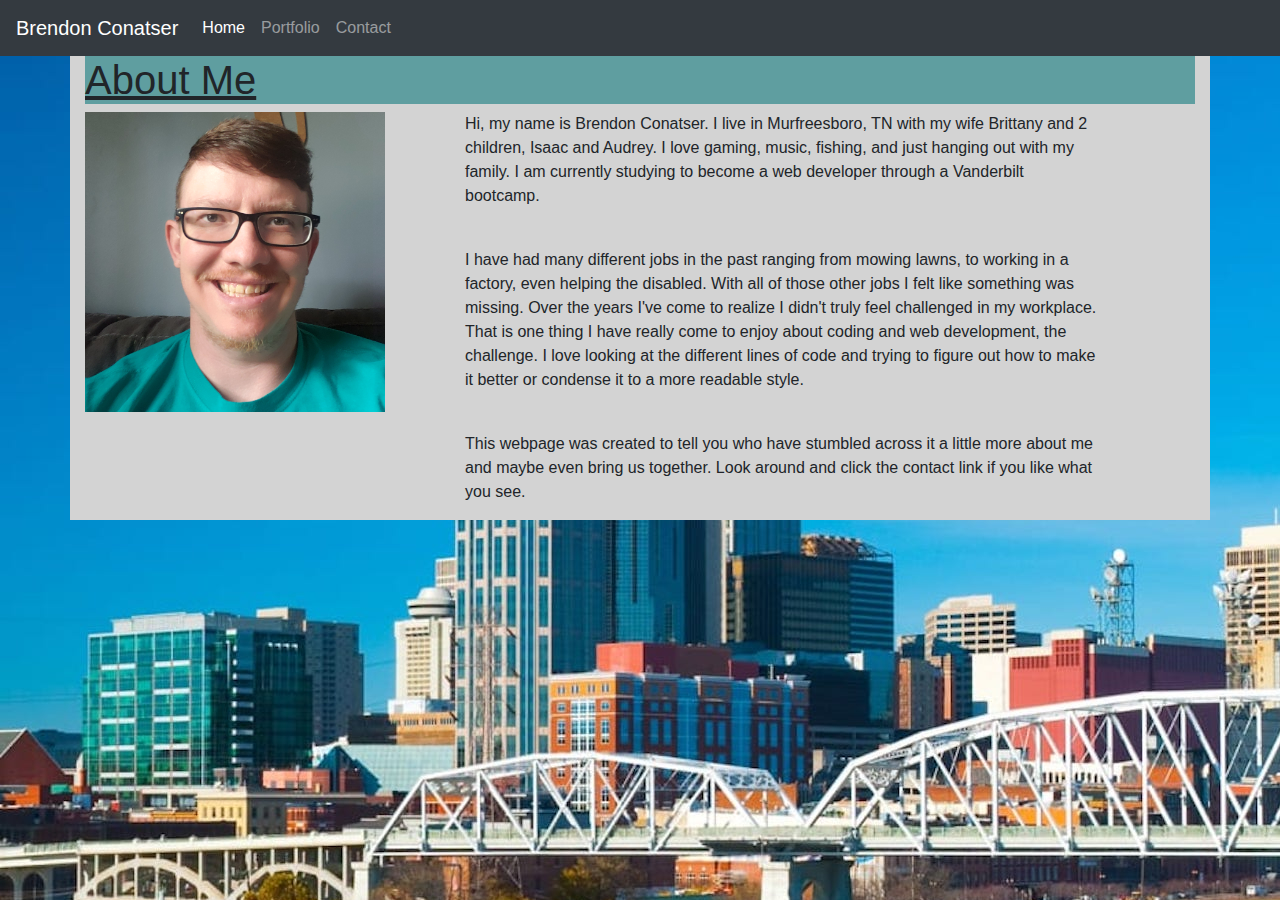
<file: index.html>
<!DOCTYPE html>
<html lang="en">
<head>
    <meta charset="UTF-8">
    <meta name="viewport" content="width=device-width, initial-scale=1.0">
    <meta http-equiv="X-UA-Compatible" content="ie=edge">

    <link rel="stylesheet" href="https://stackpath.bootstrapcdn.com/bootstrap/4.5.2/css/bootstrap.min.css" integrity="sha384-JcKb8q3iqJ61gNV9KGb8thSsNjpSL0n8PARn9HuZOnIxN0hoP+VmmDGMN5t9UJ0Z" crossorigin="anonymous" />
    <link rel="stylesheet" href="style.css" />

    <title>Brendon Conatser-About Me</title>
</head>
<body>

  <nav class="navbar navbar-expand-lg navbar-dark bg-dark">
    <a class="navbar-brand" href="#">Brendon Conatser</a>
    <button class="navbar-toggler" type="button" data-toggle="collapse" data-target="#navbarColor02" aria-controls="navbarColor02" aria-expanded="false" aria-label="Toggle navigation">
      <span class="navbar-toggler-icon"></span>
    </button>

    <div class="collapse navbar-collapse" id="navbarColor02">
      <ul class="navbar-nav mr-auto">
        <li class="nav-item active">
          <a class="nav-link" href="index.html">Home <span class="sr-only">(current)</span></a>
        </li>
        <li class="nav-item">
          <a class="nav-link" href="portfolio.html">Portfolio</a>
        </li>
        <li class="nav-item">
          <a class="nav-link" href="contact.html">Contact</a>
        </li>
      </ul>
    </div>
  </nav>

  <div class="container" style='background-color: lightgray;'>
    <section class="row">
      <div class="col-lg-12">
        <h1 style="background-color: cadetblue;"><u>About Me</u></h1>
      </div>
    </section>
    <section class="row">
      <div class="col-lg-4">
        <img src="images/Brendon1.jpg" alt="Brendon Conatser" style="width: 300px; height: 300px;" />
      </div>
      <div class="col-lg-7">
          <p>
            Hi, my name is Brendon Conatser. I live in Murfreesboro, TN with my wife Brittany and 2 children, Isaac and Audrey. I love gaming, music, fishing, and just hanging out with my family. I am currently studying to become a web developer through a Vanderbilt bootcamp.
          </p>
            <br />
          <p>
            I have had many different jobs in the past ranging from mowing lawns, to working in a factory, even helping the disabled. With all of those other jobs I felt like something was missing. Over the years I've come to realize I didn't truly feel challenged in my workplace. That is one thing I have really come to enjoy about coding and web development, the challenge. I love looking at the different lines of code and trying to figure out how to make it better or condense it to a more readable style. 
          </p>
          <br />
          <p>
            This webpage was created to tell you who have stumbled across it a little more about me and maybe even bring us together. Look around and click the contact link if you like what you see.
          </p>
      </div>
      <div class="col-lg-1">
      </div>
  </div>
  

  <script src="https://code.jquery.com/jquery-3.5.1.slim.min.js" integrity="sha384-DfXdz2htPH0lsSSs5nCTpuj/zy4C+OGpamoFVy38MVBnE+IbbVYUew+OrCXaRkfj" crossorigin="anonymous"></script>
  <script src="https://cdn.jsdelivr.net/npm/popper.js@1.16.1/dist/umd/popper.min.js" integrity="sha384-9/reFTGAW83EW2RDu2S0VKaIzap3H66lZH81PoYlFhbGU+6BZp6G7niu735Sk7lN" crossorigin="anonymous"></script>
  <script src="https://stackpath.bootstrapcdn.com/bootstrap/4.5.2/js/bootstrap.min.js" integrity="sha384-B4gt1jrGC7Jh4AgTPSdUtOBvfO8shuf57BaghqFfPlYxofvL8/KUEfYiJOMMV+rV" crossorigin="anonymous"></script>
</body>
</html>
</file>
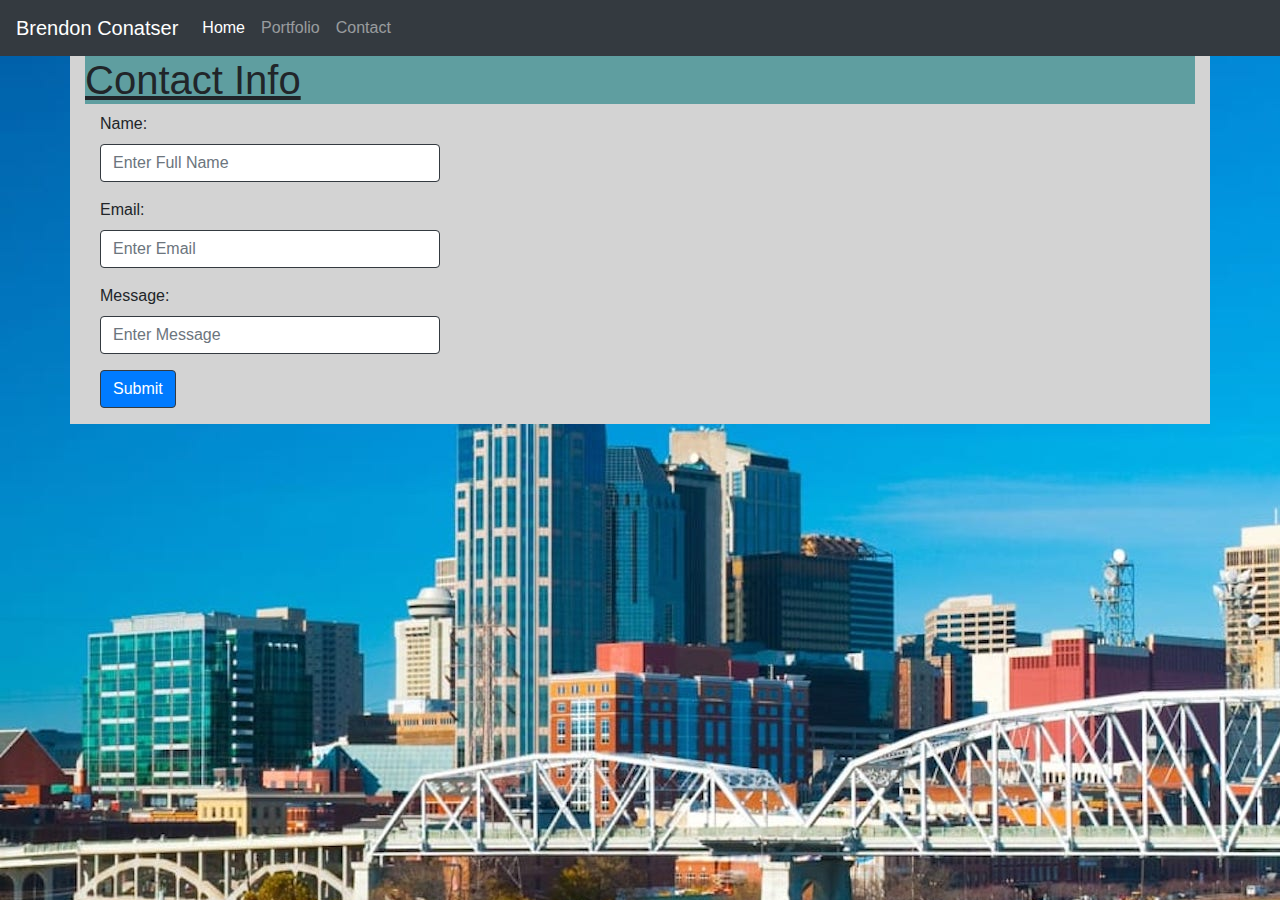
<file: contact.html>
<!DOCTYPE html>
<html lang="en">
<head>
    <meta charset="UTF-8">
    <meta name="viewport" content="width=device-width, initial-scale=1.0">
    <meta http-equiv="X-UA-Compatible" content="ie=edge">

    <link rel="stylesheet" href="https://stackpath.bootstrapcdn.com/bootstrap/4.5.2/css/bootstrap.min.css" integrity="sha384-JcKb8q3iqJ61gNV9KGb8thSsNjpSL0n8PARn9HuZOnIxN0hoP+VmmDGMN5t9UJ0Z" crossorigin="anonymous">
    <link rel="stylesheet" href="style.css" />

    <title>Brendon Conatser-Contact</title>
</head>
<body>
  <nav class="navbar navbar-expand-lg navbar-dark bg-dark">
    <a class="navbar-brand" href="#">Brendon Conatser</a>
    <button class="navbar-toggler" type="button" data-toggle="collapse" data-target="#navbarColor02" aria-controls="navbarColor02" aria-expanded="false" aria-label="Toggle navigation">
      <span class="navbar-toggler-icon"></span>
    </button>
  
    <div class="collapse navbar-collapse" id="navbarColor02">
      <ul class="navbar-nav mr-auto">
        <li class="nav-item active">
          <a class="nav-link" href="index.html">Home <span class="sr-only">(current)</span></a>
        </li>
        <li class="nav-item">
          <a class="nav-link" href="portfolio.html">Portfolio</a>
        </li>
        <li class="nav-item">
          <a class="nav-link" href="contact.html">Contact</a>
        </li>
      </ul>
    </div>
  </nav>

  <div class="container" style='background-color: lightgray;'>
    <section class="row">
      <div class="col-lg-12">
        <h1 style="background-color: cadetblue;"><u>Contact Info</u></h1>
      </div>
    </section>
    <section>
      <form class="col-lg-4">
        <div class="form-group">
          <label>Name:</label>
          <input type="text" class="form-control border border-dark" placeholder="Enter Full Name">
        </div>
        <div class="form-group">
          <label for="exampleInputEmail1">Email:</label>
          <input type="email" class="form-control border border-dark" id="exampleInputEmail1"
              placeholder="Enter Email">
        </div>
        <div class="form-group">
          <label>Message:</label>
          <input type="text" class="form-control border border-dark" placeholder="Enter Message">
        </div>
        <button type="submit" class="btn btn-primary border border-dark mb-3">Submit</button>
      </form>
    </section>

  <script src="https://code.jquery.com/jquery-3.5.1.slim.min.js" integrity="sha384-DfXdz2htPH0lsSSs5nCTpuj/zy4C+OGpamoFVy38MVBnE+IbbVYUew+OrCXaRkfj" crossorigin="anonymous"></script>
  <script src="https://cdn.jsdelivr.net/npm/popper.js@1.16.1/dist/umd/popper.min.js" integrity="sha384-9/reFTGAW83EW2RDu2S0VKaIzap3H66lZH81PoYlFhbGU+6BZp6G7niu735Sk7lN" crossorigin="anonymous"></script>
  <script src="https://stackpath.bootstrapcdn.com/bootstrap/4.5.2/js/bootstrap.min.js" integrity="sha384-B4gt1jrGC7Jh4AgTPSdUtOBvfO8shuf57BaghqFfPlYxofvL8/KUEfYiJOMMV+rV" crossorigin="anonymous"></script>
</body>
</html>
</file>
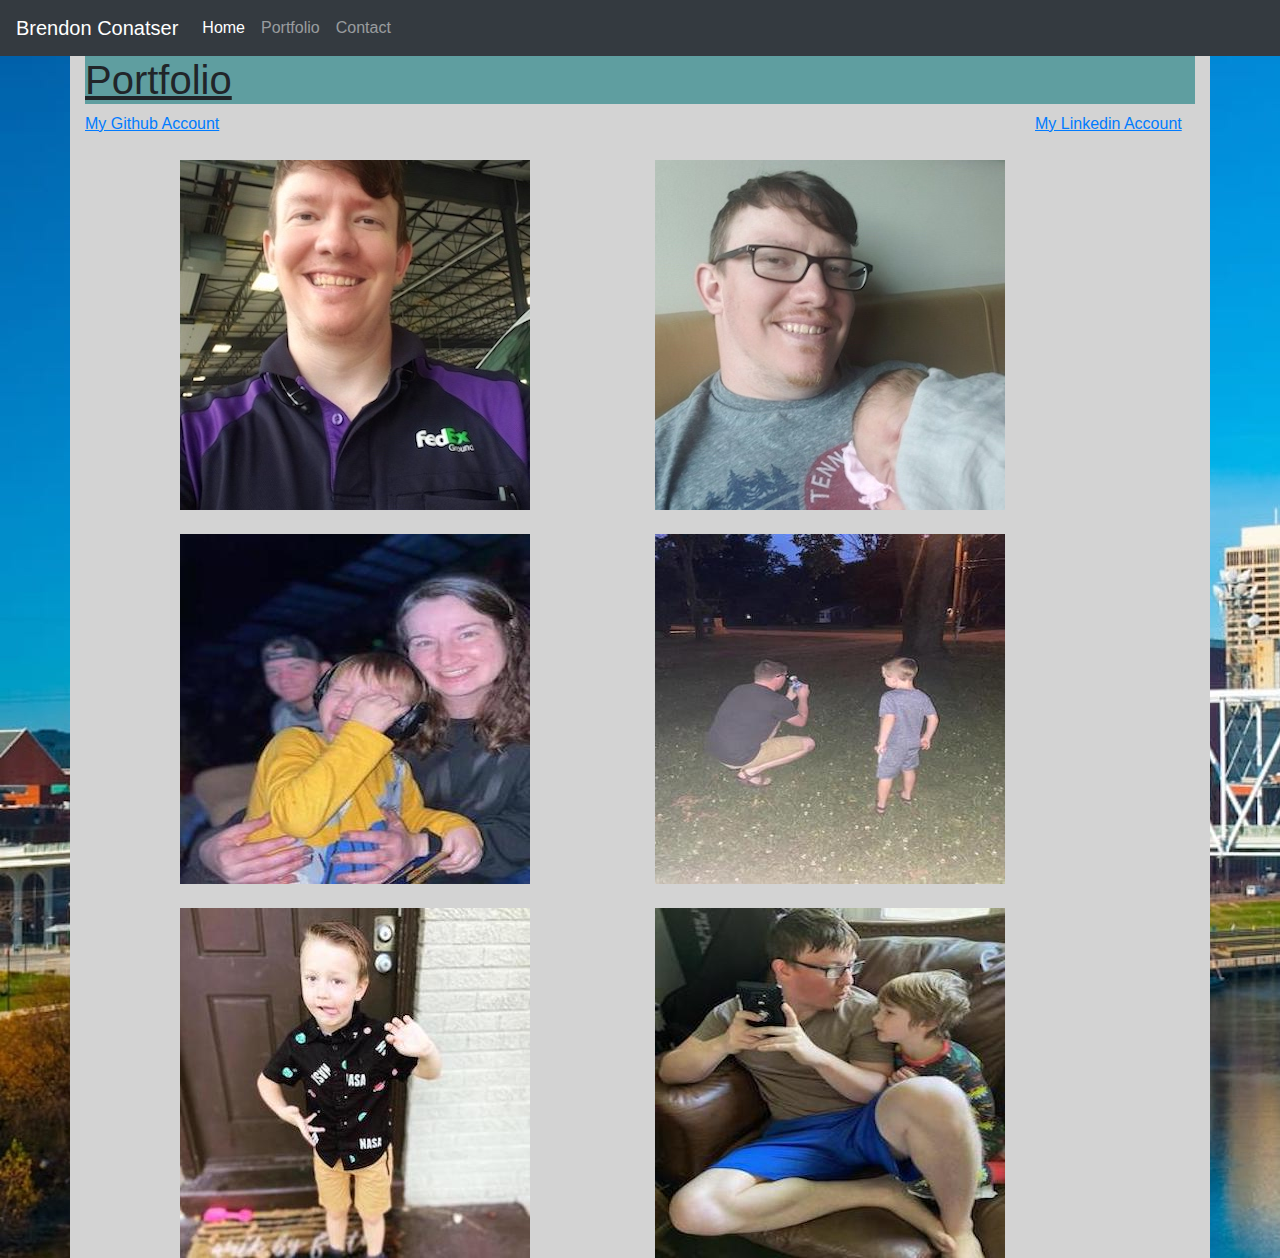
<file: portfolio.html>
<!DOCTYPE html>
<html lang="en">
<head>
    <meta charset="UTF-8">
    <meta name="viewport" content="width=device-width, initial-scale=1.0">
    <meta http-equiv="X-UA-Compatible" content="ie=edge">

    <link rel="stylesheet" href="https://stackpath.bootstrapcdn.com/bootstrap/4.5.2/css/bootstrap.min.css" integrity="sha384-JcKb8q3iqJ61gNV9KGb8thSsNjpSL0n8PARn9HuZOnIxN0hoP+VmmDGMN5t9UJ0Z" crossorigin="anonymous">
    <link rel="stylesheet" href="style.css" />

    <title>Brendon Conatser-Portfolio</title>
</head>
<body>
  <nav class="navbar navbar-expand-lg navbar-dark bg-dark">
    <a class="navbar-brand" href="#">Brendon Conatser</a>
    <button class="navbar-toggler" type="button" data-toggle="collapse" data-target="#navbarColor02" aria-controls="navbarColor02" aria-expanded="false" aria-label="Toggle navigation">
      <span class="navbar-toggler-icon"></span>
    </button>
  
    <div class="collapse navbar-collapse" id="navbarColor02">
      <ul class="navbar-nav mr-auto">
        <li class="nav-item active">
          <a class="nav-link" href="index.html">Home <span class="sr-only">(current)</span></a>
        </li>
        <li class="nav-item">
          <a class="nav-link" href="portfolio.html">Portfolio</a>
        </li>
        <li class="nav-item">
          <a class="nav-link" href="contact.html">Contact</a>
        </li>
      </ul>
    </div>
  </nav>

  <div class="container" style='background-color: lightgray;'>
    <section class="row">
      <div class="col-lg-12">
        <h1 style="background-color: cadetblue;"><u>Portfolio</u></h1>
      </div>
    </section>
    <section class="row">
      <div class="col-lg-2">
        <a href="https://github.com/Brendon-Ravn" target="_blank"><u>My Github Account</u></a>
      </div>
      <div class="col-lg-8">
      </div>
      <div class="col-lg-2">
        <a href="https://www.linkedin.com/in/brendon-conatser-0116501b1/" target="_blank"><u>My Linkedin Account</u></a>
      </div>
    </section>
    <br />
    <section class="row">
      <div class="col-lg-1">
      </div>
      <div class="col-lg-4">
        <img src="images/portfolio-images/fedex.jpeg" alt="Me in a fedex shirt" />
      </div>
      <div class="col-lg-1">
      </div>
      <div class="col-lg-4">
        <img src="images/portfolio-images/audrey-and-i.jpg" alt="My daughter and I" />
      </div>
      <div class="col-lg-1">
      </div>
    </section>
    <br />
    <section class="row">
      <div class="col-lg-1">
      </div>
      <div class="col-lg-4">
        <img src="images/portfolio-images/Britt-and-isaac.jpeg" alt="My wife, son, and brother-in-law" />
      </div>
      <div class="col-lg-1">
      </div>
      <div class="col-lg-4">
        <img src="images/portfolio-images/fun-fireworks.jpeg" alt="My son and I lighting fireworks" />
      </div>
      <div class="col-lg-1">
      </div>
    </section>
    <br />
    <section class="row">
      <div class="col-lg-1">
      </div>
      <div class="col-lg-4">
        <img src="images/portfolio-images/silly-isaac.jpeg" alt="My son being silly" />
      </div>
      <div class="col-lg-1">
      </div>
      <div class="col-lg-4">
        <img src="images/portfolio-images/isaac and phone.jpeg" alt="My son and I playing on my phone" />
      </div>
      <div class="col-lg-1">
      </div>
    </section>
  </div>
  

  <script src="https://code.jquery.com/jquery-3.5.1.slim.min.js" integrity="sha384-DfXdz2htPH0lsSSs5nCTpuj/zy4C+OGpamoFVy38MVBnE+IbbVYUew+OrCXaRkfj" crossorigin="anonymous"></script>
  <script src="https://cdn.jsdelivr.net/npm/popper.js@1.16.1/dist/umd/popper.min.js" integrity="sha384-9/reFTGAW83EW2RDu2S0VKaIzap3H66lZH81PoYlFhbGU+6BZp6G7niu735Sk7lN" crossorigin="anonymous"></script>
  <script src="https://stackpath.bootstrapcdn.com/bootstrap/4.5.2/js/bootstrap.min.js" integrity="sha384-B4gt1jrGC7Jh4AgTPSdUtOBvfO8shuf57BaghqFfPlYxofvL8/KUEfYiJOMMV+rV" crossorigin="anonymous"></script>
</body>
</html>
</file>
<file: style.css>
body {
    background-image: url("images/Nashville-skyline.jpg");
}
</file>
